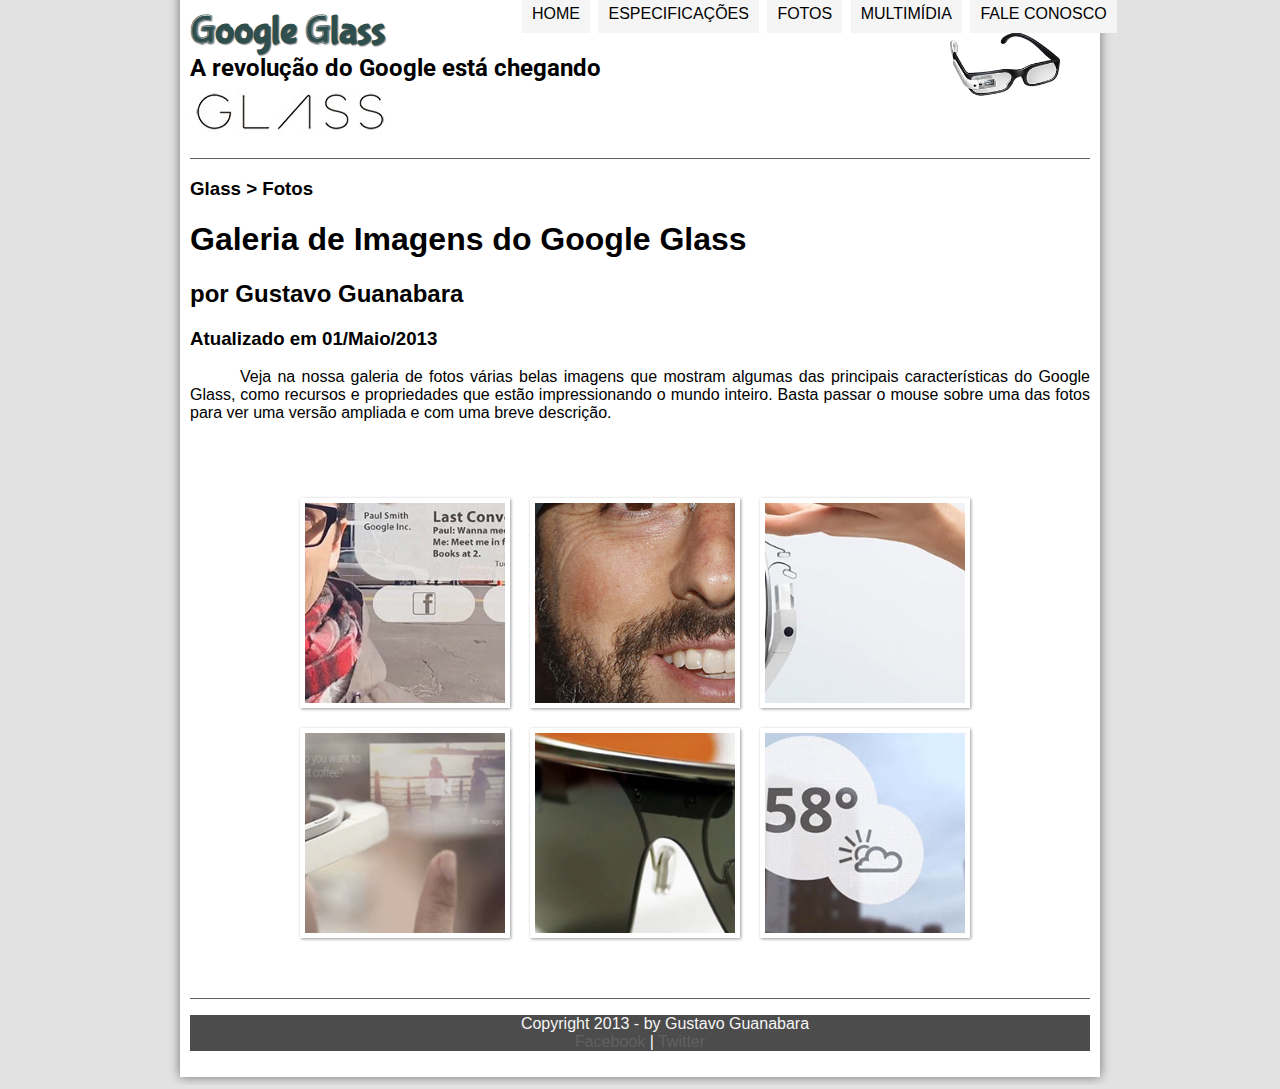
<file: projeto-glass-html5/fotos.html>
<DOCTYPE html>
    <html lang="pt-br">
    <head>
        <link rel="stylesheet" href="_css/estilo.css">
        <link rel="stylesheet" href="_css/fotos.css">
        <meta charset="UTF-8"/>
        <title>Tudo sobre Google Glass</title>
    
    </head>
    <body>  
    <div id="interface">
        <header id="cabecalho">
        <hgroup>
        <h1>Google Glass</h1>
        <h2>A revolução do Google está chegando</h2>
        </hgroup>
    
        <img id="icone" src="_imagens/glass-oculos-preto-peq.png" alt="Glass Óculos Preto Pequeno">
        <nav id="menu">
            <h1>Menu Principal</h1>
            <ul type="disc" onmouseout="mudaFoto('_imagens/fotos.png')">
                <li onmouseover="mudaFoto('_imagens/home.png')" > <a href="index.html">Home</a></li>
                <li onmouseover="mudaFoto('_imagens/especificacoes.png')"><a href="specs.html" target="_self">Especificações</a></li>
                <li onmouseover="mudaFoto('_imagens/fotos.png')"><a href="fotos.html">Fotos</a></li>
                <li onmouseover="mudaFoto('_imagens/multimidia.png')"><a href="multimidia.html">Multimídia</a></li>
                <li onmouseover="mudaFoto('_imagens/contato.png')"><a href="fale-conosco.html">Fale conosco</a></li>
            </ul>
        </nav>
        </header>

        <h3>Glass > Fotos</h3>
        <h1>Galeria de Imagens do Google Glass</h2>
        <h2>por Gustavo Guanabara</h2>
        <h3>Atualizado em 01/Maio/2013</h3>

        <p>Veja na nossa galeria de fotos várias belas imagens que mostram algumas das principais características do Google Glass, como recursos e propriedades que estão impressionando o mundo inteiro. Basta passar o mouse sobre uma das fotos para ver uma versão ampliada e com uma breve descrição.</p>

        <ul id="galeria-fotos">
        <li id="foto-01"> <span>Agenda e lembretes</span> </li>
        <li id="foto-02"> <span>Sergey Brin usando o Glass</span> </li>
        <li id="foto-03"> <span>Leve e compacto</span> </li>
        <li id="foto-04"> <span>Sensação de uma tela de 50"</span> </li>
        <li id="foto-05"> <span>Vários tipos de lente</span> </li>
        <li id="foto-06"> <span>Informações importantes</span> </li>
        </ul>

        <footer id="rodape">
            <p>Copyright 2013 - by Gustavo Guanabara<br>
            <a href="http://facebook.com.br" target="_blank">Facebook</a> | <a href="http://twitter.com" target="_blank">Twitter</a>
            </p>
        </footer>
    
    <script type="text/javascript" src="_javascript/funcoes.js" ></script> 
</div>
</body>
</html>
</file>
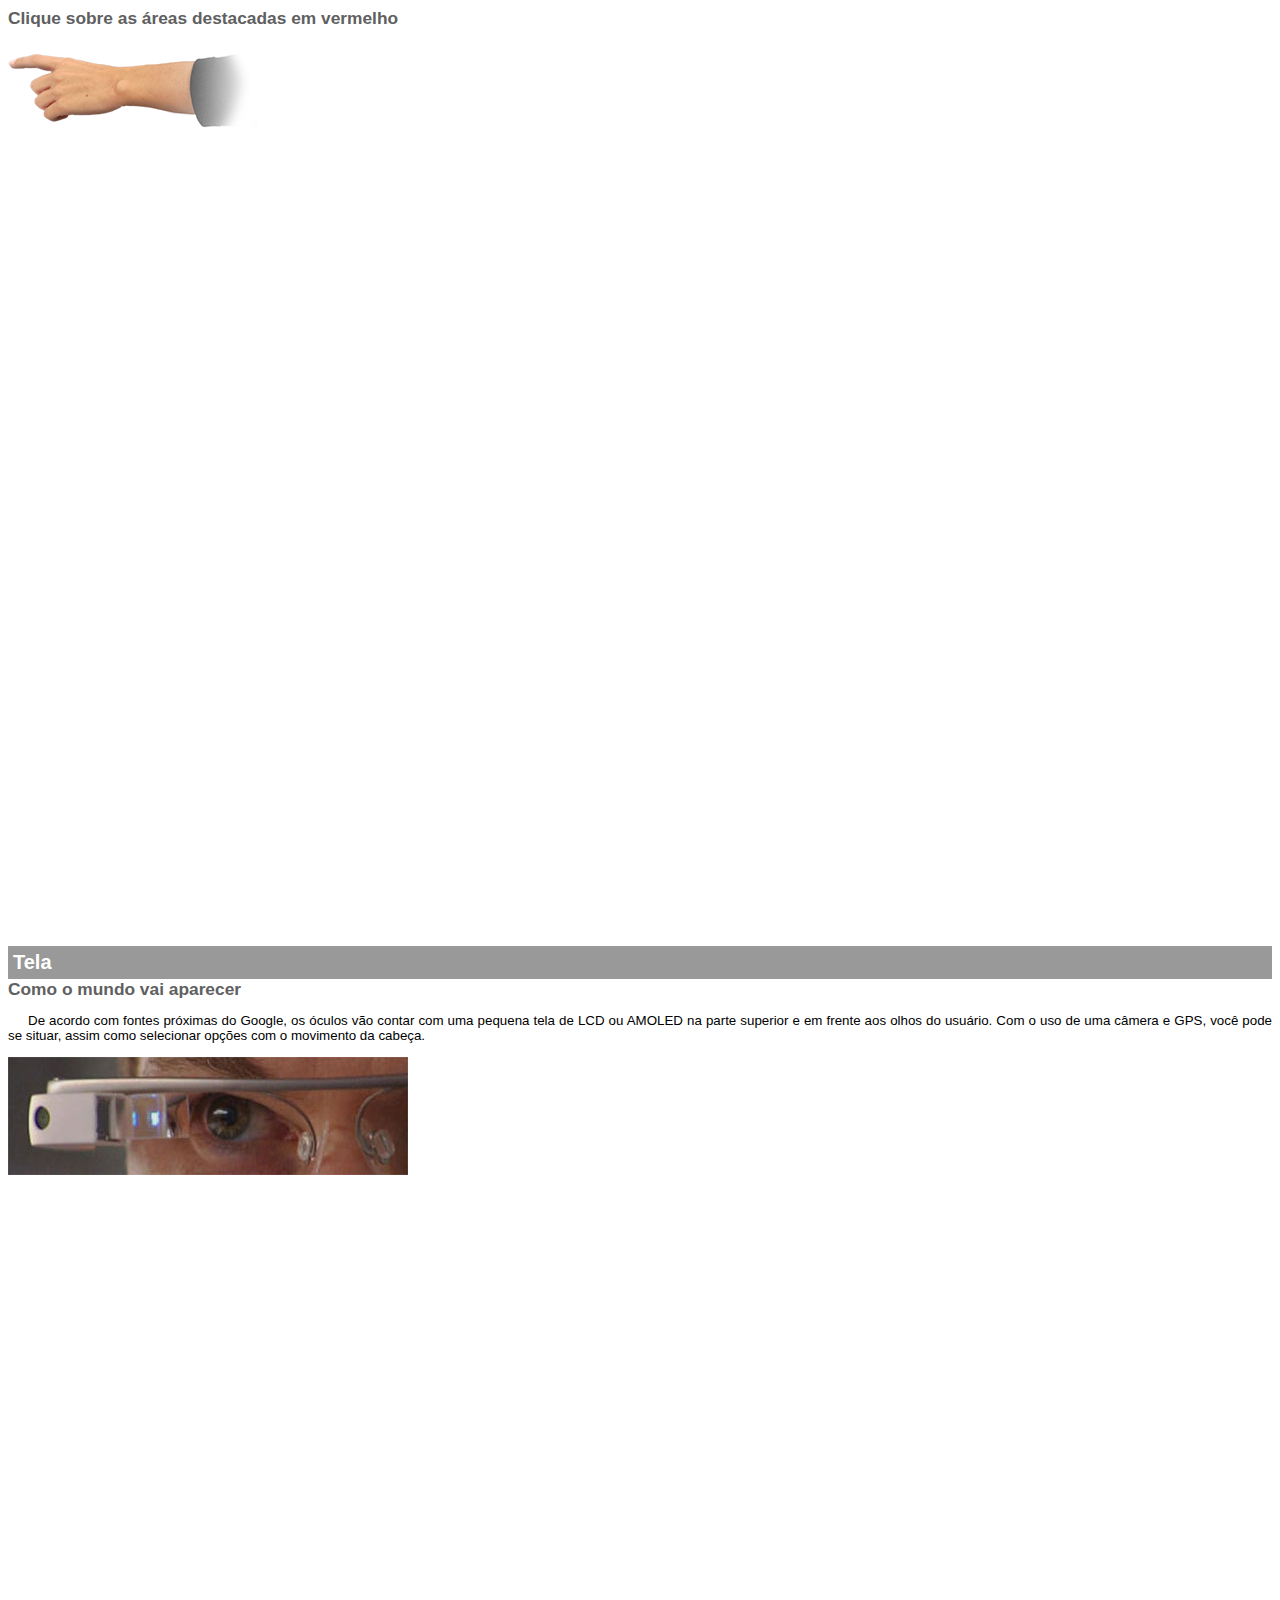
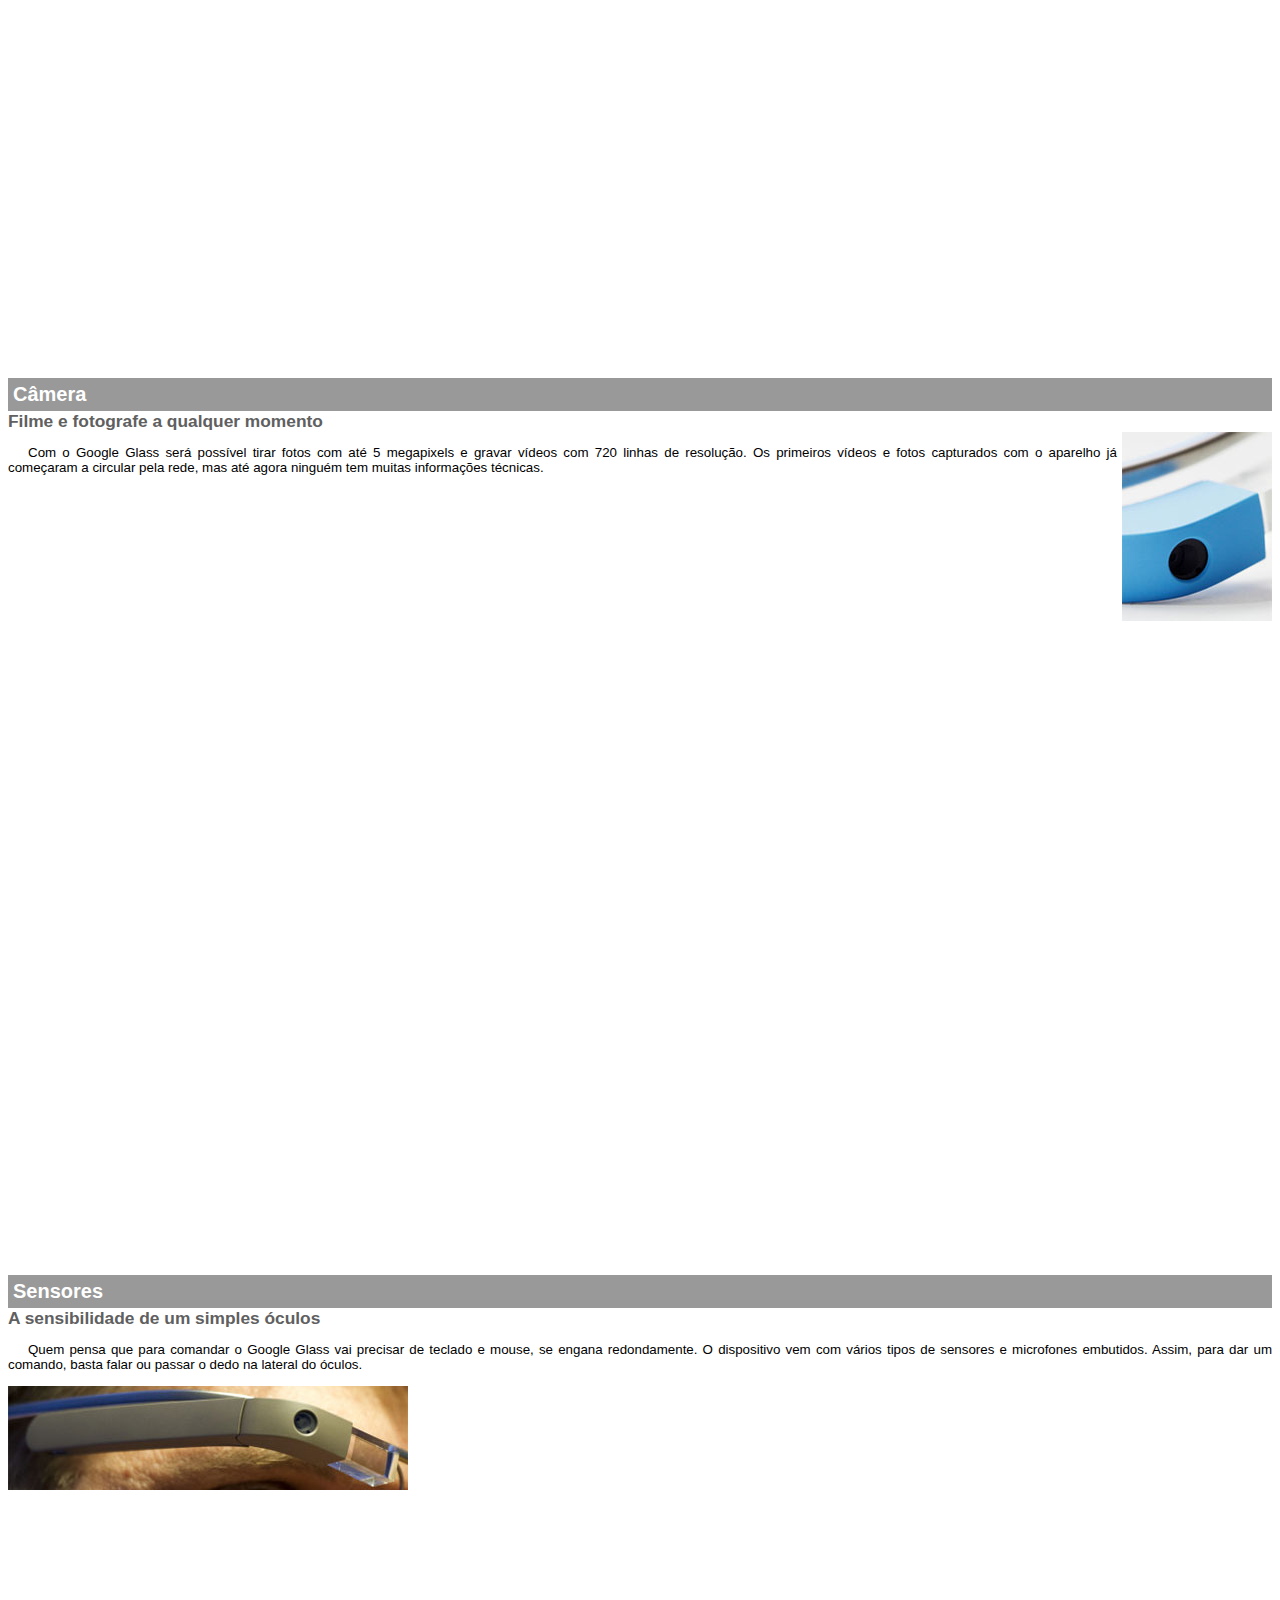
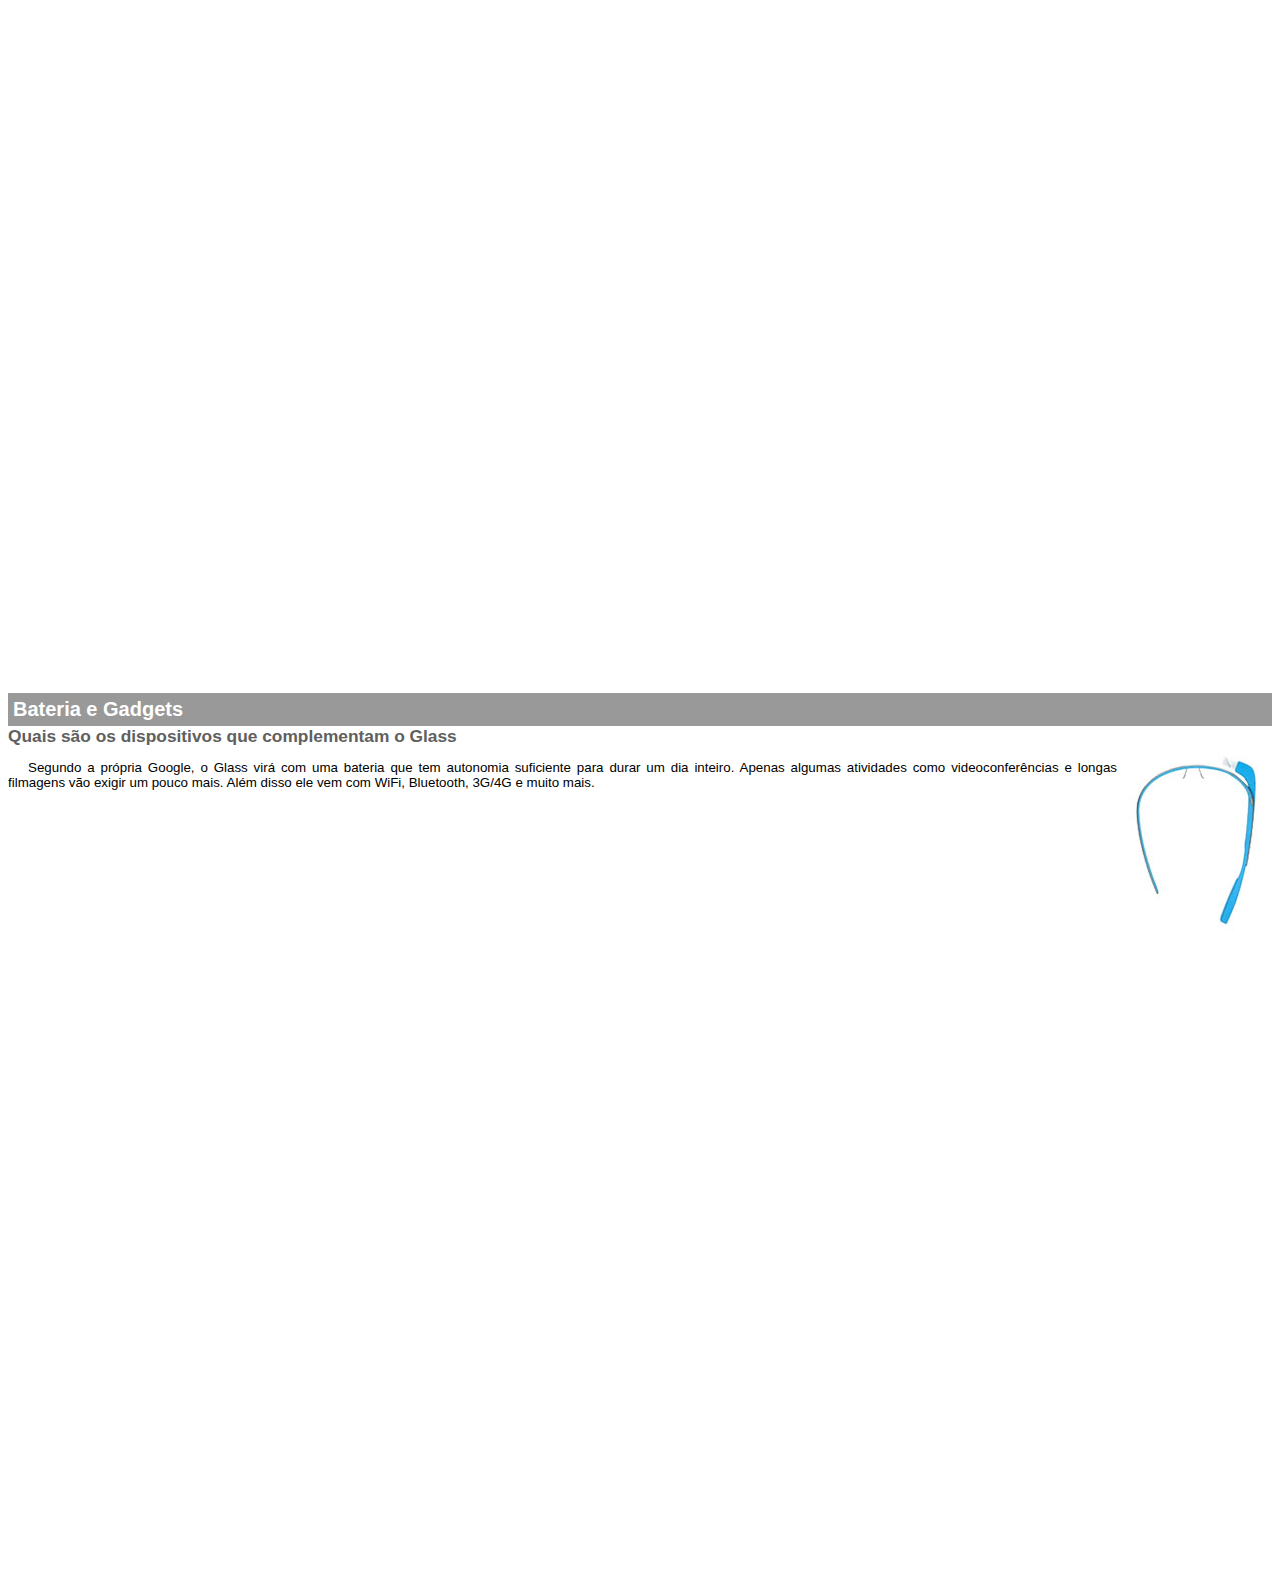
<file: projeto-glass-html5/google-glass.html>
<!DOCTYPE html>
<html lang="pt-br">
<head>
    <meta charset="UTF-8">
    <meta http-equiv="X-UA-Compatible" content="IE=edge">
    <meta name="viewport" content="width=device-width, initial-scale=1.0">
    <title>Document</title>
    <style>
        body {
            font-family: Arial, Helvetica, sans-serif;
            font-size: 10pt;
        }

        p {
            text-align: justify;
            text-indent: 20px;
        }

        article h1 {
            font-size: 15pt;
            color: white;
            background-color: rgba(0, 0, 0, .4);
            padding: 5px;
            margin: 0px;
        }
        article h2 {
            font-size: 13pt;
            color: #606060;
            margin: 0px;
        }

        article {
            margin-bottom: 800px;
        }

       
        /*       Formatação de imagens do lado direito      */
        .img-dir {  
            display: block;
            float: right;
            margin-left: 5px;
        }
    </style>
</head>

    <body>
    <article id="topo">
        <header>
        <h2>Clique sobre as áreas destacadas em vermelho</h2>
        </header>
    
     <img src="_imagens/mao.png" alt="Mão apontando para esquerda">
    </article>
    
    <article id="tela">
    <header>
    <h1>Tela</h1>
    <h2>Como o mundo vai aparecer</h2>
    </header>

    <p>De acordo com fontes próximas do Google, os óculos vão contar com uma pequena tela de LCD ou AMOLED na parte superior e em frente aos olhos do usuário. Com o uso de uma câmera e GPS, você pode se situar, assim como selecionar opções com o movimento da cabeça.</p>
    <img src="_imagens/det-tela.jpg" alt="Tela do Google Glass">
    
    </article>
    
    <article id="camera">
    <header>
    <h1>Câmera</h1>
    <h2>Filme e fotografe a qualquer momento</h2>
    </header>
    
    <img src="_imagens/det-camera.jpg" alt="Camêra do Google Glass" class="img-dir">
    <p>Com o Google Glass será possível tirar fotos com até 5 megapixels e gravar vídeos com 720 linhas de resolução. Os primeiros vídeos e fotos capturados com o aparelho já começaram a circular pela rede, mas até agora ninguém tem muitas informações técnicas.</p>
    </article>
    
    <article id="sensores">
    <header>
    <h1>Sensores</h1>
    <h2>A sensibilidade de um simples óculos</h2>
    </header>
    
    <p>Quem pensa que para comandar o Google Glass vai precisar de teclado e mouse, se engana redondamente. O dispositivo vem com vários tipos de sensores e microfones embutidos. Assim, para dar um comando, basta falar ou passar o dedo na lateral do óculos.</p>
    <img src="_imagens/det-touch.jpg" alt="Sensores do Google Glass">
    </article>
    
    <article id="gadgets">
    <header>
    <h1>Bateria e Gadgets</h1>
    <h2>Quais são os dispositivos que complementam o Glass</h2>
    </header>
    
    <img src="_imagens/det-bateria.jpg" class="img-dir" alt="Bateria e Gadgets do Google Glass">
    <p>Segundo a própria Google, o Glass virá com uma bateria que tem autonomia suficiente para durar um dia inteiro. Apenas algumas atividades como videoconferências e longas filmagens vão exigir um pouco mais. Além disso ele vem com WiFi, Bluetooth, 3G/4G e muito mais.</p>
    </article> 
</body>
</html>
</file>
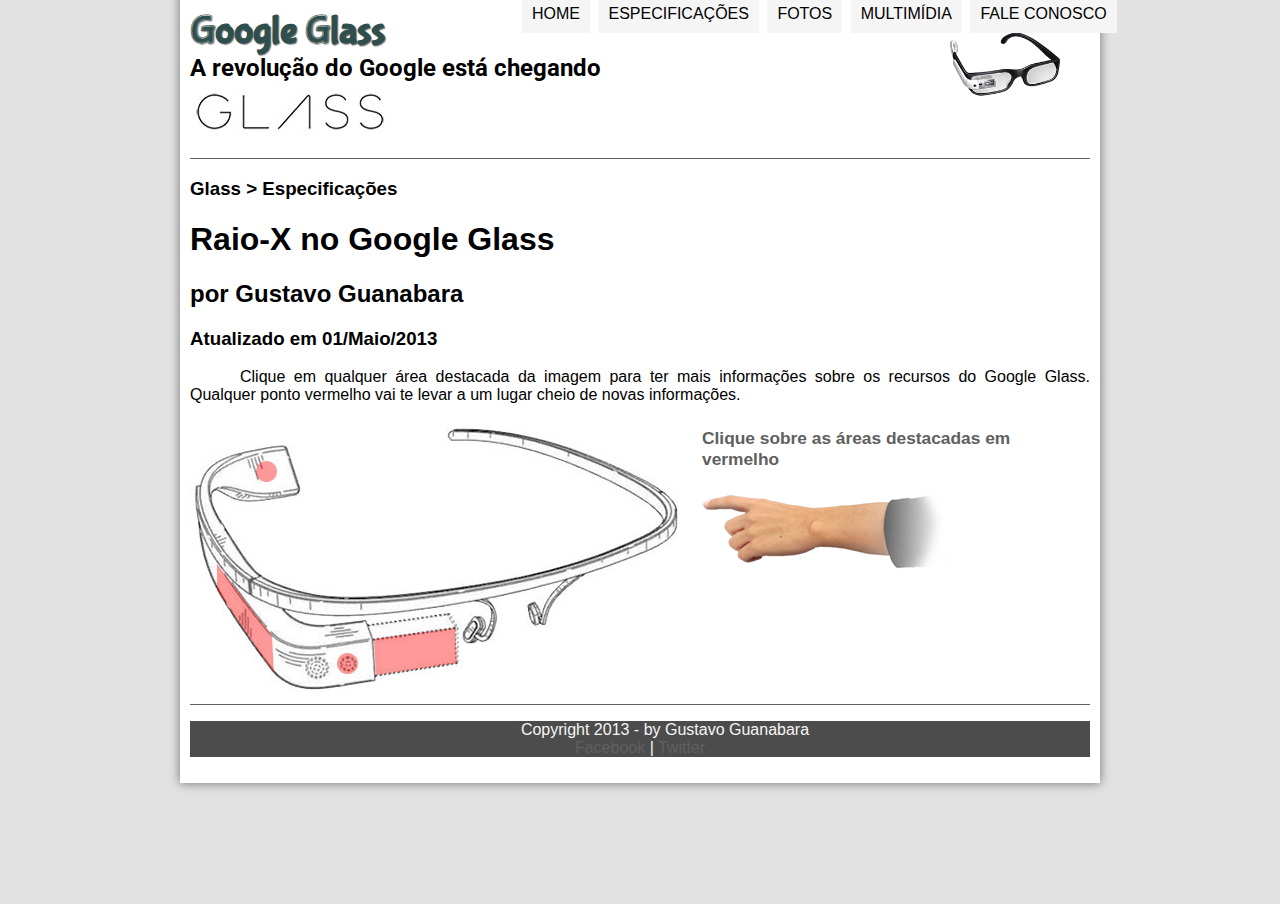
<file: projeto-glass-html5/specs.html>
<DOCTYPE html>
    <html lang="pt-br">
    <head>
        <link rel="stylesheet" href="_css/estilo.css">
        <link rel="stylesheet" href="_css/specs.css">
        <meta charset="UTF-8"/>
        <title>Tudo sobre Google Glass</title>
    
    </head>
    <body>  
    <div id="interface">
        <header id="cabecalho">
        <hgroup>
        <h1>Google Glass</h1>
        <h2>A revolução do Google está chegando</h2>
        </hgroup>
    
        <img id="icone" src="_imagens/glass-oculos-preto-peq.png" alt="Glass Óculos Preto Pequeno">
        <nav id="menu">
            <h1>Menu Principal</h1>
            <ul type="disc" onmouseout="mudaFoto('_imagens/especificacoes.png')">
                <li onmouseover="mudaFoto('_imagens/home.png')" > <a href="index.html">Home</a></li>
                <li onmouseover="mudaFoto('_imagens/especificacoes.png')"><a href="specs.html" target="_self">Especificações</a></li>
                <li onmouseover="mudaFoto('_imagens/fotos.png')"><a href="fotos.html">Fotos</a></li>
                <li onmouseover="mudaFoto('_imagens/multimidia.png')"><a href="multimidia.html">Multimídia</a></li>
                <li onmouseover="mudaFoto('_imagens/contato.png')"><a href="fale-conosco.html">Fale conosco</a></li>
            </ul>
        </nav>
        </header>

        <section id="corpo-full">
        <article>
        <h3>Glass > Especificações</h3>
        <h1>Raio-X no Google Glass</h1>
        <h2>por Gustavo Guanabara</h2>
        <h3>Atualizado em 01/Maio/2013</h3>

        <p>Clique em qualquer área destacada da imagem para ter mais informações sobre os recursos do Google Glass. Qualquer ponto vermelho vai te levar a um lugar cheio de novas informações.</p>
            
        <section id="conteudo">
            <img src="_imagens/glass-esquema-marcado.jpg" usemap="#meumapa">
            <map name="meumapa">
                <area shape="rect" coords="183,219,265,243" href="google-glass.html#tela" target="janela">
                <area shape="circle" coords="157,243,12" href="google-glass.html#camera" target="janela">
                <area shape="circle" coords="75,52,12" href="google-glass.html#gadgets" target="janela">
                <area shape="poly" coords="29,148,80,216,82,246,28,167" href="google-glass.html#sensores" target="janela">                
            </map>
            <iframe src="google-glass.html" name="janela" id="frame-specs"></iframe>
        </section>
        
        </article>
        </section>

<footer id="rodape">
    <p>Copyright 2013 - by Gustavo Guanabara<br>
    <a href="http://facebook.com.br" target="_blank">Facebook</a> | <a href="http://twitter.com" target="_blank">Twitter</a>
    </p>
    </footer>
    
    <script type="text/javascript" src="_javascript/funcoes.js" ></script> 
</div>
</body>
</html>
</file>
<file: projeto-glass-html5/_css/estilo.css>
@charset "UTF-8";
@import url('https://fonts.googleapis.com/css2?family=Roboto:wght@100&display=swap');
@font-face {
    font-family: 'FonteLogo';
    src: url(../_fonts/bubblegum-sans-regular.otf);
}

body {
    background-color: #e2e2e2;
    color: black;
    font-family: Arial, Helvetica, sans-serif;
}

p{
     text-align: justify;
     text-indent: 50px;
 }

a {
    color: #606060;
    text-decoration: none;
}

a:hover {
    text-decoration: underline;
}
/*
                Fomatação Interface     
*/

div#interface {
    width: 900px;
    background-color: white;
    margin: -20px auto 0px auto;
    box-shadow: 0px 0px 10px rgba(0, 0, 0, .5);
    padding: 10px;
}



header#cabecalho img#icone {
    position: absolute;
    top: 30px;
    left: 950px;
    margin: 0px;
    width: 110px;
}

header#cabecalho {
    border-bottom: 1px #606060 solid;
    height: 150px;
    background: url("../_imagens/glass-logo-peq.jpg") no-repeat 0px 80px;

}


/*      
            Formatação de titulos do cabeçalho h1 e h2   

*/

header#cabecalho h1 {
    font-family: 'FonteLogo', sans-serif;
    font-size: 30pt;
    color: darkslategrey;
    text-shadow: 1px 1px 1px rgba(0, 0, 0, .5);
    padding: 0px;
    margin-bottom: 0px;
    margin-top: 10px;
}

header#cabecalho h2 {
    font-family: 'Roboto', sans-serif;
    padding: 0px;
    margin-top: 0px;
    font-size: 18pt;
}


 /* 
            Formatação de imagens com legendas 
 */

 figure.fotocomlegenda {
     position: relative;
     border: 8px solid white;
     box-shadow: 1px 1px 4px black;
 }

 figure.fotocomlegenda img {
     width: 100%;
     height: 60%;
 }

 figure.fotocomlegenda figcaption {
     opacity: 0;
     position: absolute;
     top: 0px;
     background-color: rgba(0, 0, 0, 0.4);
     color: white;
     width: 100%;
     height: 100%;
     padding: 10px;
     box-sizing: border-box;
     transition:  opacity 1s;
 }
 
 figure.fotocomlegenda:hover figcaption {
     opacity: 1;
 }




 /*      MENU DE NAVEGAÇÃO      */

nav#menu {
    display: block;
}

nav#menu ul {
    list-style: none;
    text-transform: uppercase;
    position: absolute;
    top: -23px;
    left: 480px;

}

nav#menu li {
    display: inline-block;
    background-color: whitesmoke;
    padding: 10px;
    margin: 2px;
   -webkit-transition: background-color 1s;
   -moz-transition: background-color 1s;
    -ms-transition: background-color 1s;
     -o-transition: background-color 1s;
        transition: background-color 1s;
}

nav#menu li:hover {
    background-color: rgba(0, 0, 0, .3);
    opacity: 1;
}

nav#menu h1 {
    display: none;
}

nav#menu a {
    color: black;
    text-decoration: none;
    font-family: 'Lucida Sans', 'Lucida Sans Regular', 'Lucida Grande', 'Lucida Sans Unicode', Geneva, Verdana, sans-serif;
}

nav#menu a:hover {
    color: black;
}


/*
            TABELA
*/

table#tabelaspec {
    border: 1px solid #606060;
    border-spacing: 0px;
    margin-left: auto;
    margin-right: auto;
}

table#tabelaspec td {
    border: 1px solid #606060;
    padding: 10px;
    text-align: center;
    vertical-align: top;
}

table#tabelaspec td.colunaesquerda{
    background-color: #606060;
    color: white;
    vertical-align: top;
    font-weight: bold;
}

table#tabelaspec td.colunadireita{
    background-color: #cecece;
}

table#tabelaspec caption {
    color: #888888;
    font-size: 13pt;
    font-weight: bolder;
    font-style: italic;
    text-shadow: 1px 1px 0.5px rgba(0, 0, 0, .3);
}

table#tabelaspec caption span {
    display: block;
    float: right;
    color: black;
    font-size: 8pt;
    margin-top: 10px; 
}
/*   
            Configuração do corpo  
*/

section#corpo {
    display: block;
    width: 500px;
    float: left;
    border-right: 1px solid #606060;
    padding-right: 15px;
}

article#noticiaprincipal h2 {
    font-size: 12pt;
    color: black;
    background-color: #888888;
    padding: 5px 0px 5px 10px;
    margin: 10px 0px 10px 0px;
}

header#cabecalhoartigo h1 {
    font-family: "FonteLogo", sans-serif;
    font-size: 20pt;
    color: darkslategrey;
    margin-bottom: 0px;
}

header#cabecalhoartigo h2 {
    font-size: 13pt;
    color: #606060;
    background-color: whitesmoke;
    margin-top: 0px;
}

header#cabecalhoartigo h3 {
    font-size: 12px;
    color: #606060;
}
.direita {
    text-align: right;
}



aside#lateral {
    display: block;
    width: 350px;
    float: right;
    background-color: #cecece;
    padding: 10px;
    margin-top: 10px;
    box-shadow: 2px 2px 1px rgba(0, 0, 0, .5);
}

aside#lateral h1 {
    font-family: "FonteLogo", sans-serif;
    font-size: 20pt;
    color: darkslategrey;
    margin-top: 0px;
}


aside#lateral h2 {
    background-color: #606060;
    color: white;
    padding: 5px;
    font-size: 12pt;
}


footer#rodape {
    clear: both;
    border-top: 1px solid #606060;
}

footer#rodape p {
    text-align: center;
    text-decoration: none;
    background-color: rgba(0, 0, 0, .7) ;
    color: whitesmoke;
    font-family: 'Lucida Sans', 'Lucida Sans Regular', 'Lucida Grande', 'Lucida Sans Unicode', Geneva, Verdana, sans-serif;
}

aside#lateral video#video{
    width: 350px;
}
</file>
<file: projeto-glass-html5/_css/fotos.css>
@charset "UTF-8";


ul#galeria-fotos {
    width: 700px;
    margin: 0 auto;
    padding: 50px;
    overflow: hidden;
    list-style: none;
}

ul#galeria-fotos li {
    float: left;
    width: 200px;
    height: 200px;
    margin: 10px;
    border: 5px solid white;
    box-shadow: 1px 1px 3px rgba(0, 0, 0, .4);
    background-color: #fffafa;
    -webkit-transition: all 0.5s ease-in;
}


ul#galeria-fotos li span {
    opacity: 0;
    font-size: 9pt;
    text-shadow: 1px 1px 1px black;
    color: white;
    line-height: 370px;
    padding: 5px;
    background-color: rgba(0,0,0,.4);
}

ul#galeria-fotos li:hover span {
    opacity: 1;
}



/*
                FORMATAÇÃO DE GALERIA DE FOTOS USANDO OS ITENS DE LISTA(LI)
*/


ul#galeria-fotos li:hover {
    -webkit-transform: scale(1.5);
}

ul#galeria-fotos li#foto-01 {
    background: url(../_imagens/galeria-01.jpg) no-repeat;
    background-position: 50% 50%;
    background-size: 400px 400px;
    background-color: #fffafa;
}

ul#galeria-fotos li#foto-01:hover {
    background-position: 0px 0px;
    background-size: 200px 200px;
}



ul#galeria-fotos li#foto-02 {
    background: url(../_imagens/galeria-02.jpg) no-repeat;
    background-position: 50% 50%;
    background-size: 400px 400px;
    background-color: #fffafa;
}

ul#galeria-fotos li#foto-02:hover {
    background-position: 0px 0px;
    background-size: 200px 200px;
}



ul#galeria-fotos li#foto-03 {
    background: url(../_imagens/galeria-03.jpg) no-repeat;
    background-position: 50% 50%;
    background-size: 400px 400px;
    background-color: #fffafa;
}

ul#galeria-fotos li#foto-03:hover {
    background-position: 0px 0px;
    background-size: 200px 200px;
}






ul#galeria-fotos li#foto-04 {
    background: url(../_imagens/galeria-04.jpg) no-repeat;
    background-position: 50% 50%;
    background-size: 400px 400px;
    background-color: #fffafa;
}

ul#galeria-fotos li#foto-04:hover {
    background-position: 0px 0px;
    background-size: 200px 200px;
}












ul#galeria-fotos li#foto-05 {
    background: url(../_imagens/galeria-05.jpg) no-repeat;
    background-position: 50% 50%;
    background-size: 400px 400px;
    background-color: #fffafa;
}

ul#galeria-fotos li#foto-05:hover {
    background-position: 0px 0px;
    background-size: 200px 200px;
}










ul#galeria-fotos li#foto-06 {
    background: url(../_imagens/galeria-06.jpg) no-repeat;
    background-position: 50% 50%;
    background-size: 400px 400px;
    background-color: #fffafa;
}


ul#galeria-fotos li#foto-06:hover {
    background-position: 0px 0px;
    background-size: 200px 200px;
}
</file>
<file: projeto-glass-html5/_css/specs.css>
@charset "UTF-8";

section#conteudo {
    width: 1000px;
    margin: auto;
}

iframe#frame-specs {
    width: 380px;
    height: 280px;
    border: none;
    overflow: hidden;
}

iframe#frame-specs::-webkit-scrollbar {
    display: none;
}
</file>
